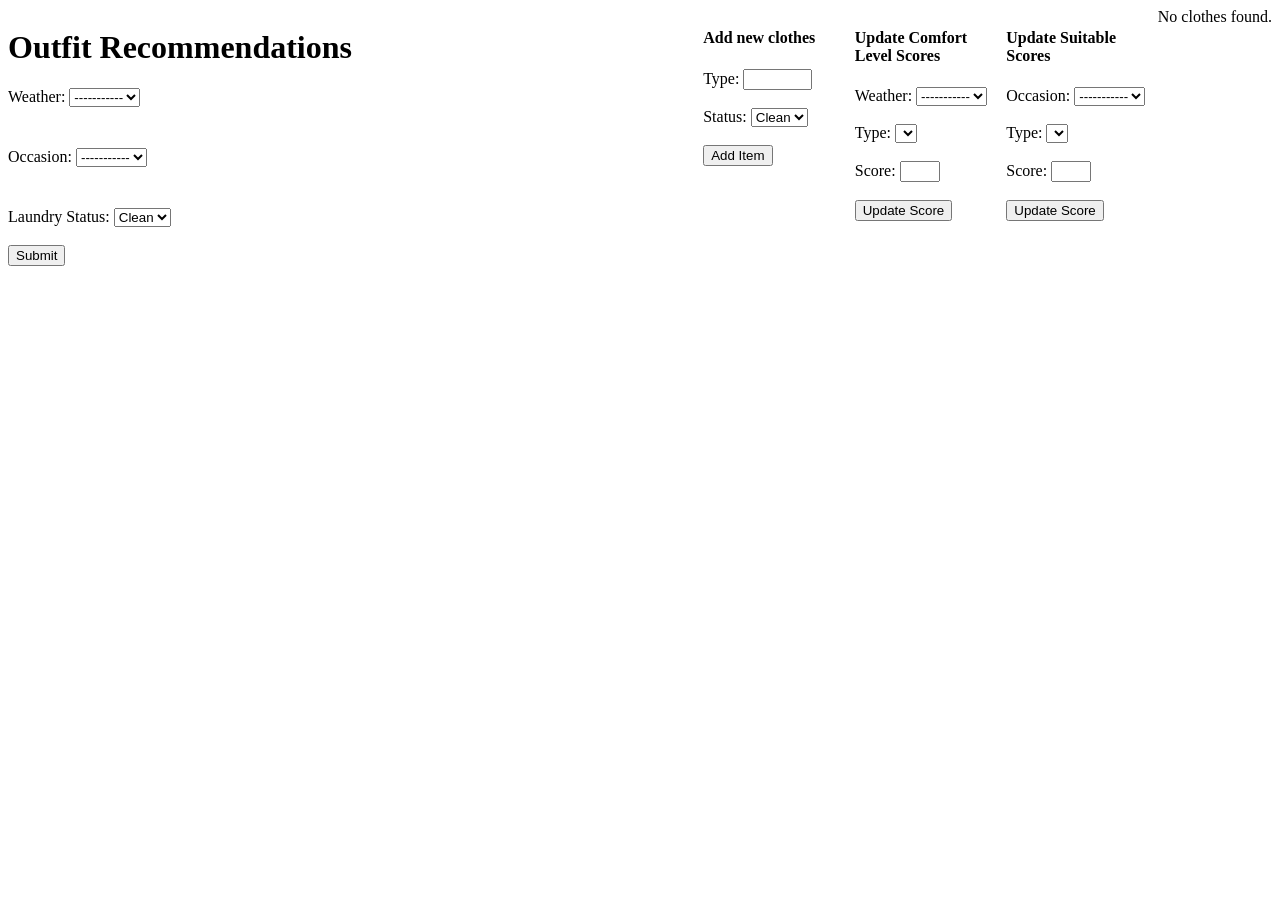
<file: final/index.html>
<!DOCTYPE html>
<html lang="en">

<head>
    <meta charset="UTF-8">
    <meta name="viewport" content="width=device-width, initial-scale=1.0">
    <title>Outfit Recommendations</title>
    <link rel="stylesheet" href="style.css">
</head>

<body>
    <div class="container">
        <div class="left-container">
            <h1>Outfit Recommendations</h1>
            <form id="outfitForm">
                <label for="weather">Weather:</label>
                <select id="weather" name="weather">
                    <option value="">-----------</option>
                    <option value="sunny">Sunny</option>
                    <option value="rainy">Rainy</option>
                    <option value="cloudy">Cloudy</option>
                </select>
                <div id="weatherError" class="error-message"></div>
                <br><br>

                <label for="occasion">Occasion:</label>
                <select id="occasion" name="occasion">
                    <option value="">-----------</option>
                    <option value="casual">Casual</option>
                    <option value="work">Working</option>
                    <option value="formal">Formal</option>
                </select>
                <div id="occasionError" class="error-message"></div>
                <br><br>

                <label for="laundryStatus">Laundry Status:</label>
                <select id="laundryStatus" name="laundryStatus" required>
                    <option value="true">Clean</option>
                    <option value="false">Dirty</option>
                </select>
                <br><br>
                <button type="submit">Submit</button>
            </form>
            <br><br><br>

            <div id="output"></div>
            <div id="recommendationsTable" class="table-container"></div>
        </div>

        <div class="right-container">
            <div class="column">
                <h4>Add new clothes</h4>
                <div class="form-container">
                    <form id="addClothingForm">
                        <label for="type">Type:</label>
                        <input type="text" id="type" required><br><br>
                        <label for="status">Status:</label>
                        <select id="status">
                            <option value="clean">Clean</option>
                            <option value="dirty">Dirty</option>
                        </select><br><br>
                        <button type="button" id="addClothingButton">Add Item</button>
                    </form>
                </div>
            </div>
        
            <div class="column">
                <h4>Update Comfort Level Scores</h4>
                <div class="form-container">
                    <form id="updateComfortScoresForm">
                        <label for="weatherComfortScore">Weather:</label>
                        <select id="weatherComfortScore" required>
                            <option value="">-----------</option>
                            <option value="sunny">Sunny</option>
                            <option value="rainy">Rainy</option>
                            <option value="cloudy">Cloudy</option>
                        </select><br><br>
                        <label for="typeComfort">Type:</label>
                        <select id="typeComfort">
                            <option value="">-----------</option>
                            <!-- Options will be populated dynamically -->
                        </select><br><br>
                        <label for="scoreComfort">Score:</label>
                        <input type="number" id="scoreComfort" min="1" max="3" required><br><br>
                        <button type="button" id="updateComfortScoresButton">Update Score</button>
                    </form>
                </div>
            </div>
        
            <div class="column">
                <h4>Update Suitable Scores</h4>
                <div class="form-container">
                    <form id="updateSuitableScoresForm">
                        <label for="occasionSuitableScore">Occasion:</label>
                        <select id="occasionSuitableScore">
                            <option value="">-----------</option>
                            <option value="casual">Casual</option>
                            <option value="formal">Formal</option>
                            <option value="work">Work</option>
                        </select><br><br>
                        <label for="typeSuitable">Type:</label>
                        <select id="typeSuitable">
                            <option value="">-----------</option>
                            <!-- Options will be populated dynamically -->
                        </select><br><br>
                        <label for="scoreSuitable">Score:</label>
                        <input type="number" id="scoreSuitable" required min="1" max="3"><br><br>
                        <button type="button" id="updateSuitableScoresButton">Update Score</button>
                    </form>
                </div>
                
            </div>
            
            <div id="clothesList" class="clothes-list"></div>
        </div>
    </div>

    <script type="module" src="main.js"></script>
</body>

</html>
</file>
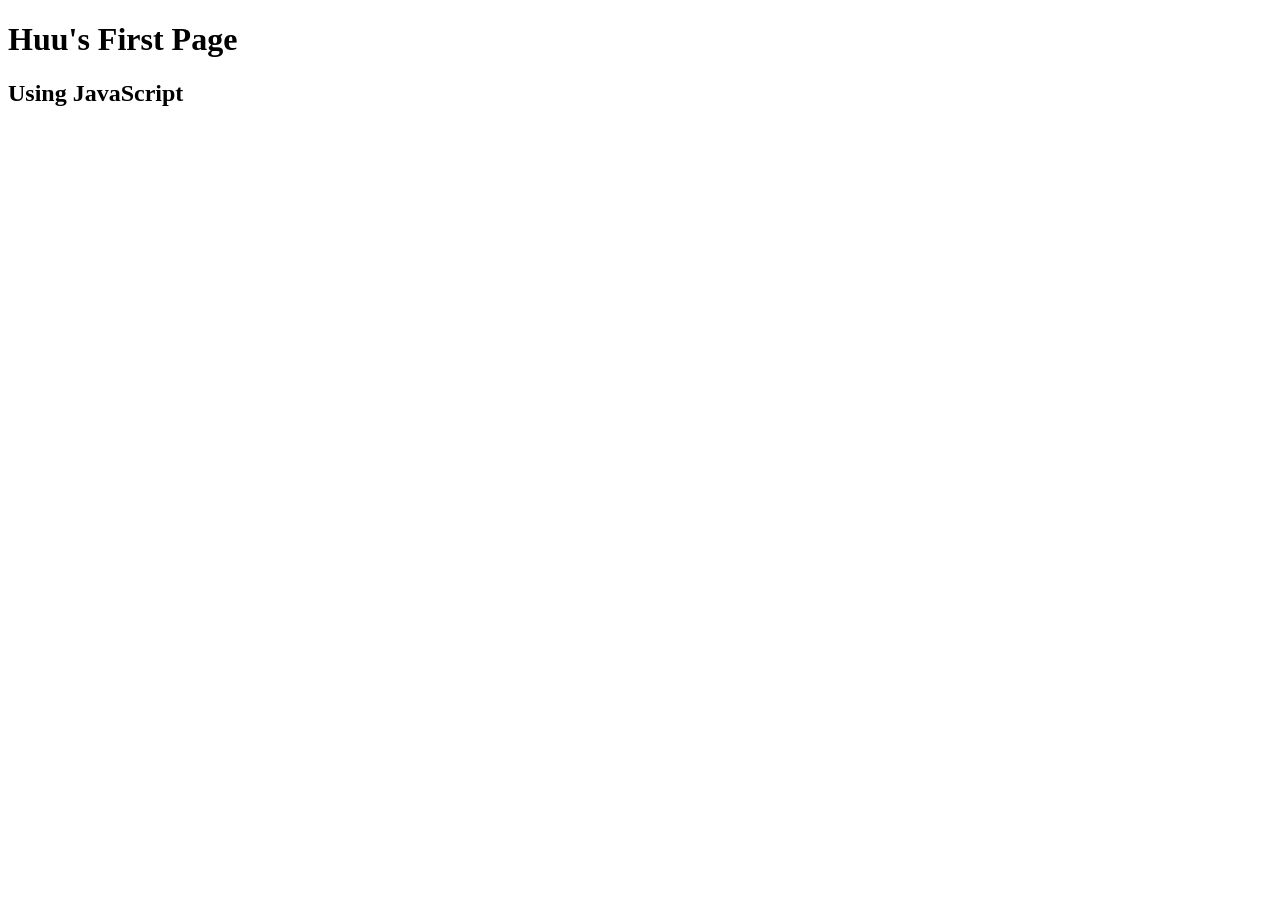
<file: w1/index.html>
<!DOCTYPE html>
<html lang="en">
<head>
    <meta charset="UTF-8">
    <meta name="viewport" content="width=device-width, initial-scale=1.0">
    <title>Document</title>
    <script src="main.js"></script>
</head>
<body>
    <h1>Huu's First Page</h1>
    <h2>Using JavaScript</h2>
</body>
</html>
</file>
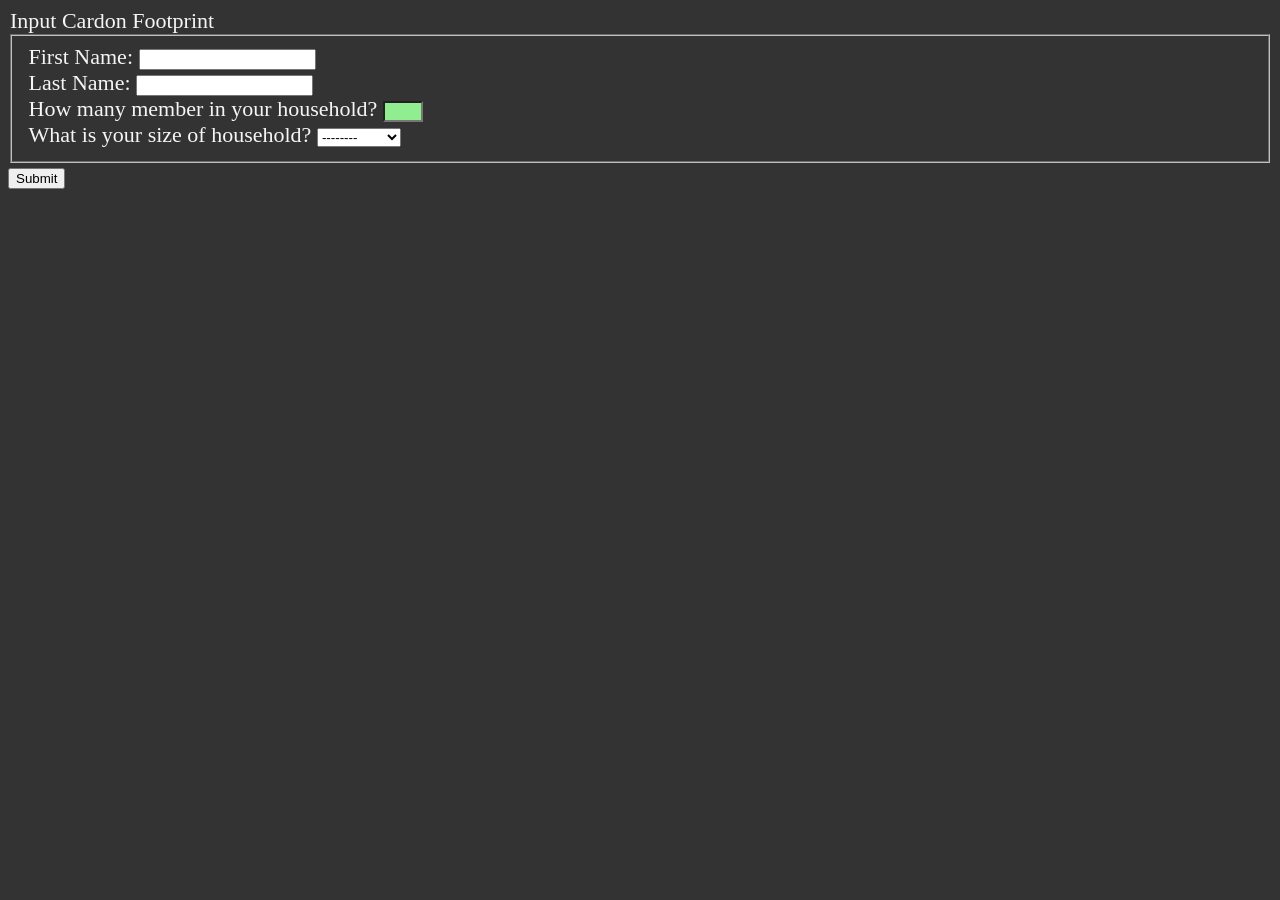
<file: w10/index.html>
<!DOCTYPE html>
<html lang="en">
<head>
    <meta charset="UTF-8">
    <meta name="viewport" content="width=device-width, initial-scale=1.0">
    <title>Week 7 Carbon Footprint</title>
    <script type="module" src="main.js"></script>
    <link rel="stylesheet" href="style.css">
</head>
<body>
    <form id="form">
        <legend>Input Cardon Footprint</legend>
        <fieldset>
            <div>
                <label for="">First Name:</label>
                <input type="text" name="firstname" id="firstname" maxlength="20">
                <span id="firstnameError" class="error" role="alert"></span>
            </div>
            <div>
                <label for="">Last Name:</label>
                <input type="text" name="lastname" id="lastname" maxlength="20">
                <span id="lastnameError" class="error" role="alert"></span>
            </div>
            <div>
                <label for="">How many member in your household?</label>
                <input type="number" name="householdMember" id="householdMember" min="1" max="6" required>
            </div>
            <div>
                <label for="">What is your size of household?</label>
                <select name="householdSize" id="householdSize" required>
                    <option value="">--------</option>
                    <option value="apartment">Apartment</option>
                    <option value="small">Small</option>
                    <option value="medium">Medium</option>
                    <option value="large">Large</option>
                </select>
            </div>
        </fieldset>

        <button type="submit">Submit</button>
    </form>
    <div id="output"></div>
    <div id="tab-data"></div>
</body>
</html>
</file>
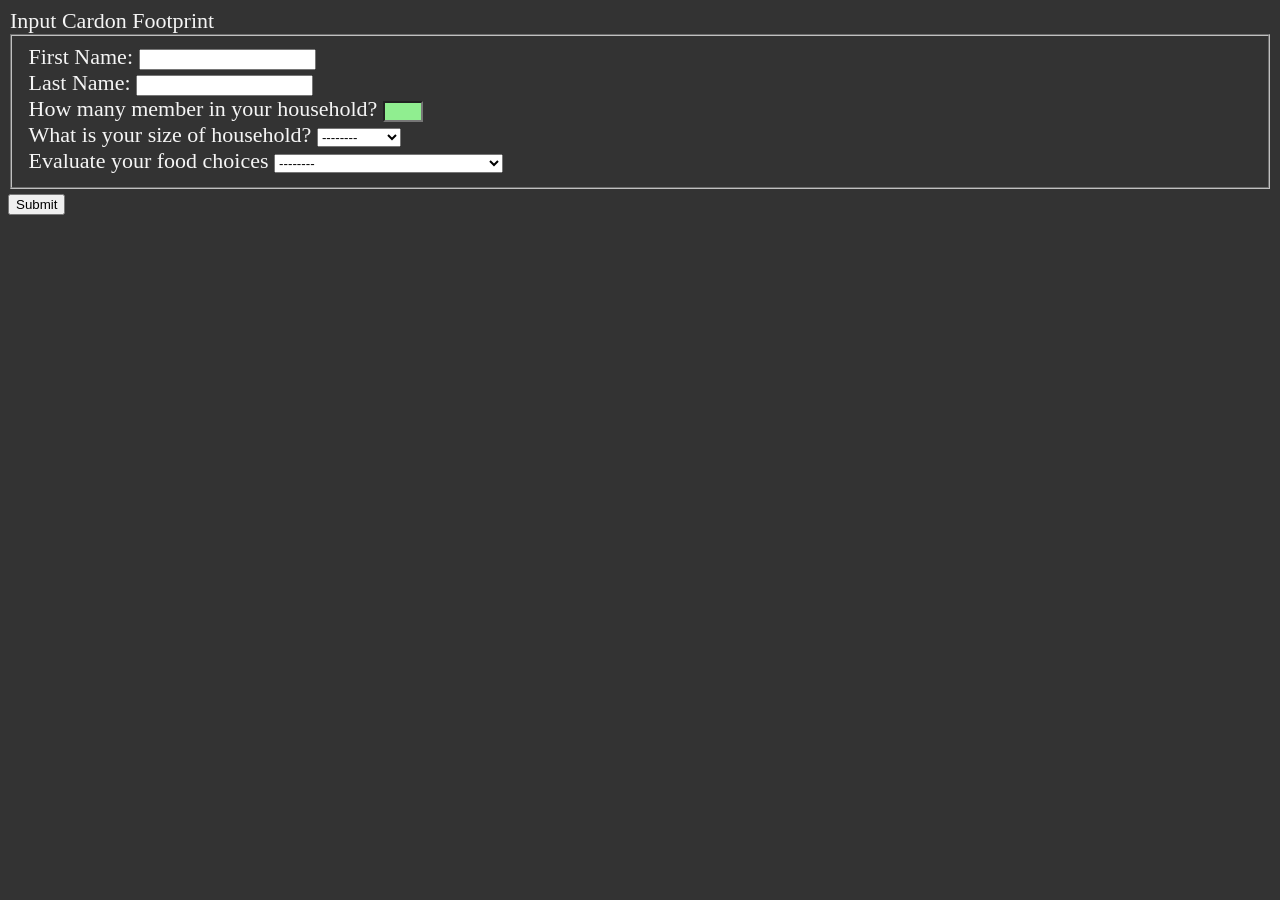
<file: w11/index.html>
<!DOCTYPE html>
<html lang="en">
<head>
    <meta charset="UTF-8">
    <meta name="viewport" content="width=device-width, initial-scale=1.0">
    <title>Week 11 Carbon Footprint</title>
    <script type="module" src="main.js"></script>
    <link rel="stylesheet" href="style.css">
</head>
<body>
    <form id="form">
        <legend>Input Cardon Footprint</legend>
        <fieldset>
            <div>
                <label for="">First Name:</label>
                <input type="text" name="firstname" id="firstname" maxlength="20">
                <span id="firstnameError" class="error" role="alert"></span>
            </div>
            <div>
                <label for="">Last Name:</label>
                <input type="text" name="lastname" id="lastname" maxlength="20">
                <span id="lastnameError" class="error" role="alert"></span>
            </div>
            <div>
                <label for="">How many member in your household?</label>
                <input type="number" name="householdMember" id="householdMember" min="1" max="6" required>
            </div>
            <div>
                <label for="">What is your size of household?</label>
                <select name="householdSize" id="householdSize" required>
                    <option value="">--------</option>
                    <option value="apartment">Apartment</option>
                    <option value="small">Small</option>
                    <option value="medium">Medium</option>
                    <option value="large">Large</option>
                </select>
            </div>
            <div>
                <label for="">Evaluate your food choices</label>
                <select name="foodChoice" id="foodChoice" required>
                    <option value="">--------</option>
                    <option value="meatDaily">Domestic meat daily basic</option>
                    <option value="meatFewTimes">Domestic meat few times per week</option>
                    <option value="vegetarian">Vegetarian</option>
                    <option value="vegetarianOrWild">Vegan or only eat wild meat</option>
                    <option value="prepackageFood">Prepackaged convenience food</option>
                </select>
            </div>
        </fieldset>

        <button type="submit">Submit</button>
    </form>
    <div id="output"></div>
    <div id="tab-data"></div>
</body>
</html>
</file>
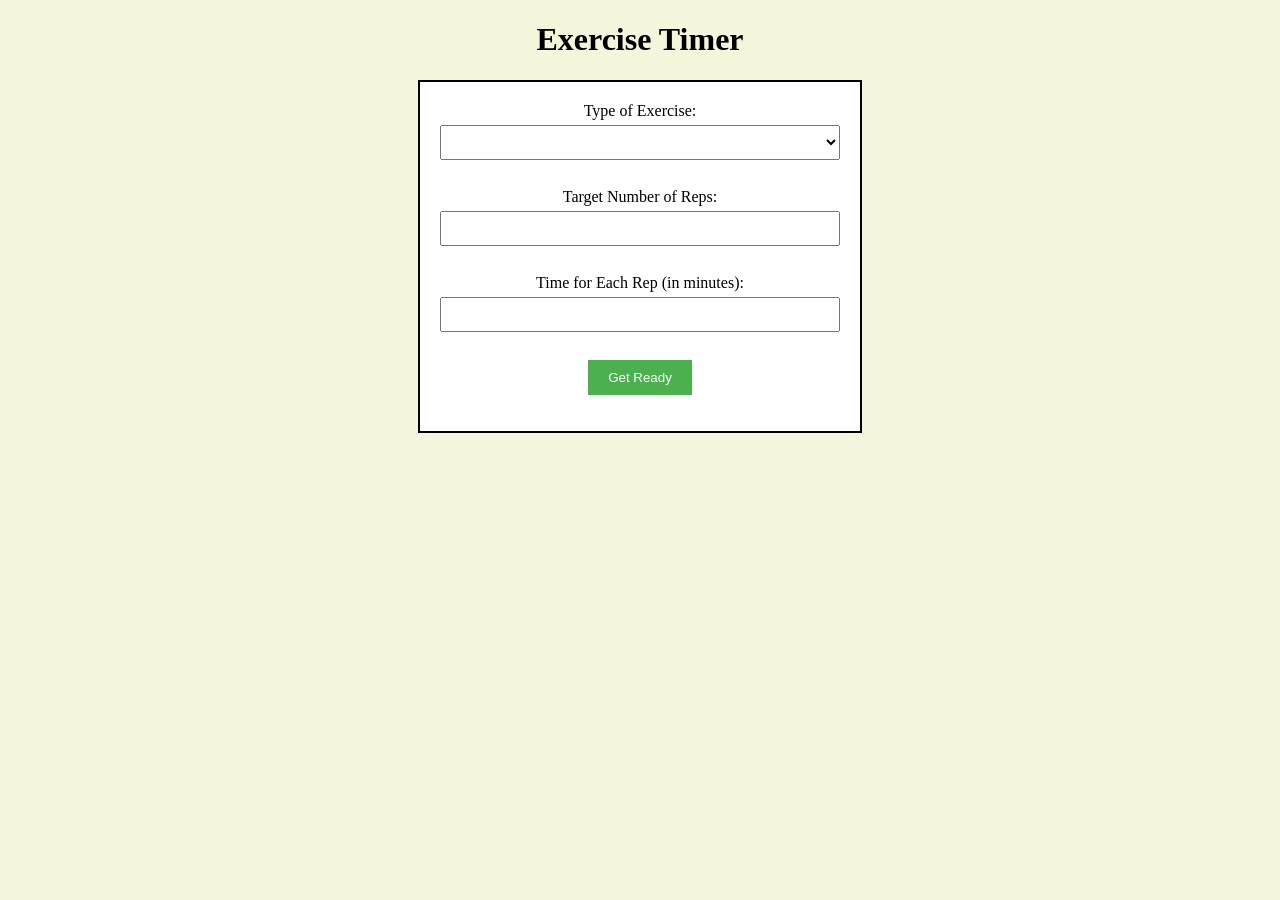
<file: w12/index.html>
<!DOCTYPE html>
<html lang="en">

<head>
    <meta charset="UTF-8">
    <meta name="viewport" content="width=device-width, initial-scale=1.0">
    <title>Exercise Timer</title>
    <link rel="stylesheet" href="style.css">
    <script defer src="main.js"></script>
</head>

<body>

    <h1>Exercise Timer</h1>
    <form id="exerciseForm">

        <label for="exerciseType">Type of Exercise:</label>
        <select name="exerciseType" id="exerciseType" required>
            <option value=""></option>
            <option value="plank">Plank</option>
            <option value="pushup">Push Up</option>
            <option value="squats">Squats</option>
            <option value="deadlift">Deadlift</option>
            <option value="crunches">Crunches</option>
        </select><br><br>

        <label for="targetReps">Target Number of Reps:</label>
        <input type="number" id="targetReps" min="1" required><br><br>

        <label for="repTime">Time for Each Rep (in minutes):</label>
        <input type="number" id="repTime" min="0.1" step="any" required><br><br>

        <button type="submit" id="readyButton">Get Ready</button>
        <p id="buttonStatus"></p>
    </form>

    <div id="exercise"></div>
    <div id="timer"></div>
    <div id="successMessage">Form has been reset. You can start a new exercise.</div>
</body>

</html>
</file>
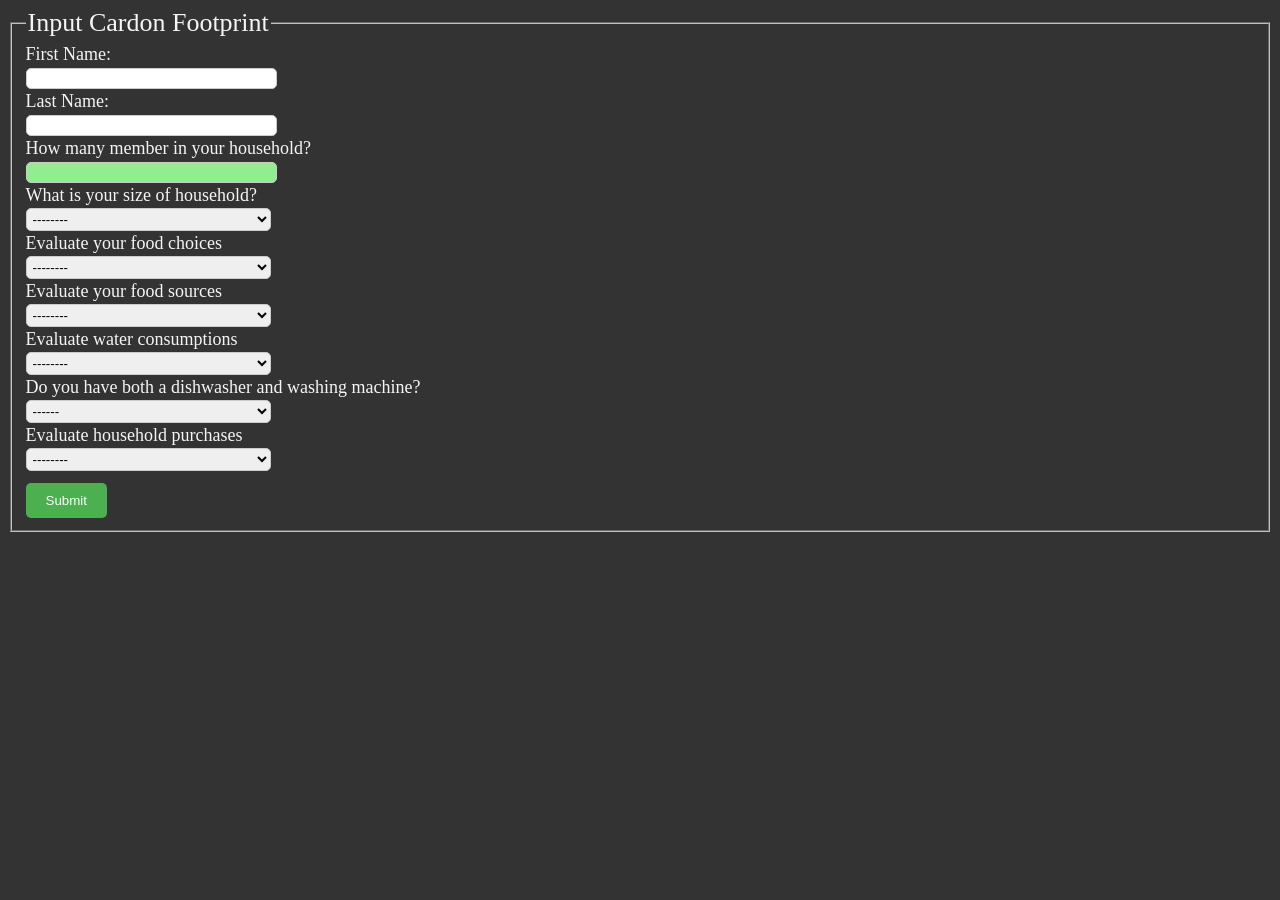
<file: w16/index.html>
<!DOCTYPE html>
<html lang="en">
<head>
    <meta charset="UTF-8">
    <meta name="viewport" content="width=device-width, initial-scale=1.0">
    <title>Week 16 Carbon Footprint</title>
    <script type="module" src="main.js"></script>
    <link rel="stylesheet" href="style.css">
</head>
<body>
    <form id="form">
        <fieldset>
            <legend>Input Cardon Footprint</legend>

            <div>
                <label for="firstname">First Name:</label>
                <input type="text" name="firstname" id="firstname" maxlength="20">
                <span id="firstnameError" class="error" role="alert"></span>
            </div>
            <div>
                <label for="lastname">Last Name:</label>
                <input type="text" name="lastname" id="lastname" maxlength="20">
                <span id="lastnameError" class="error" role="alert"></span>
            </div>
            <div>
                <label for="householdMember">How many member in your household?</label>
                <input type="number" name="householdMember" id="householdMember" min="1" max="6" required>
            </div>
            <div>
                <label for="householdSize">What is your size of household?</label>
                <select name="householdSize" id="householdSize" required>
                    <option value="">--------</option>
                    <option value="apartment">Apartment</option>
                    <option value="small">Small</option>
                    <option value="medium">Medium</option>
                    <option value="large">Large</option>
                </select>
            </div>
            <div>
                <label for="foodChoice">Evaluate your food choices</label>
                <select name="foodChoice" id="foodChoice" required>
                    <option value="">--------</option>
                    <option value="meatDaily">Domestic meat daily basic</option>
                    <option value="meatFewTimes">Domestic meat few times per week</option>
                    <option value="vegetarian">Vegetarian</option>
                    <option value="vegetarianOrWild">Vegan or only eat wild meat</option>
                </select>
            </div>
            <div>
                <label for="foodSource">Evaluate your food sources</label>
                <select name="foodSource" id="foodSource" required>
                    <option value="">--------</option>
                    <option value="packed">Prepacked convenience food</option>
                    <option value="balance">Good balance of fresh and convenience food</option>
                    <option value="local">Only eat fresh, locally grown, or hunted food</option>
                </select>
            </div>
            <div>
                <label for="water">Evaluate water consumptions</label>
                <select name="water" id="water" required>
                    <option value="">--------</option>
                    <option value="3">More than 9 times per week</option>
                    <option value="2">Between 4 to 9 times per week</option>
                    <option value="1">Between 1 to 3 times per week</option>
                    <option value="0">Don't have a dishwasher or washine machine</option>

                </select>
            </div>
            <div>
                <label for="doubleWater">Do you have both a dishwasher and washing machine?</label>
                <select name="doubleWater" id="doubleWater" required>
                  <option value="">------</option>
                  <option value="yes">Yes</option>
                  <option value="no">No</option>
                </select>
            </div>

            <div>
                <label for="householdPurchase">Evaluate household purchases</label>
                <select name="householdPurchase" id="householdPurchase" required>
                    <option value="">--------</option>
                    <option value="10">More than 7 new items</option>
                    <option value="8">Between 5 to 7 new items</option>
                    <option value="6">Between 3 to 5 new items</option>
                    <option value="4">Less than 3 times</option>
                    <option value="2">Purchase nothing or only secondhand items</option>

                </select>
            </div>
            
            <button type="submit">Submit</button>

        </fieldset>

    </form>
    <div id="output"></div>
    <div id="tab-data"></div>
</body>
</html>
</file>
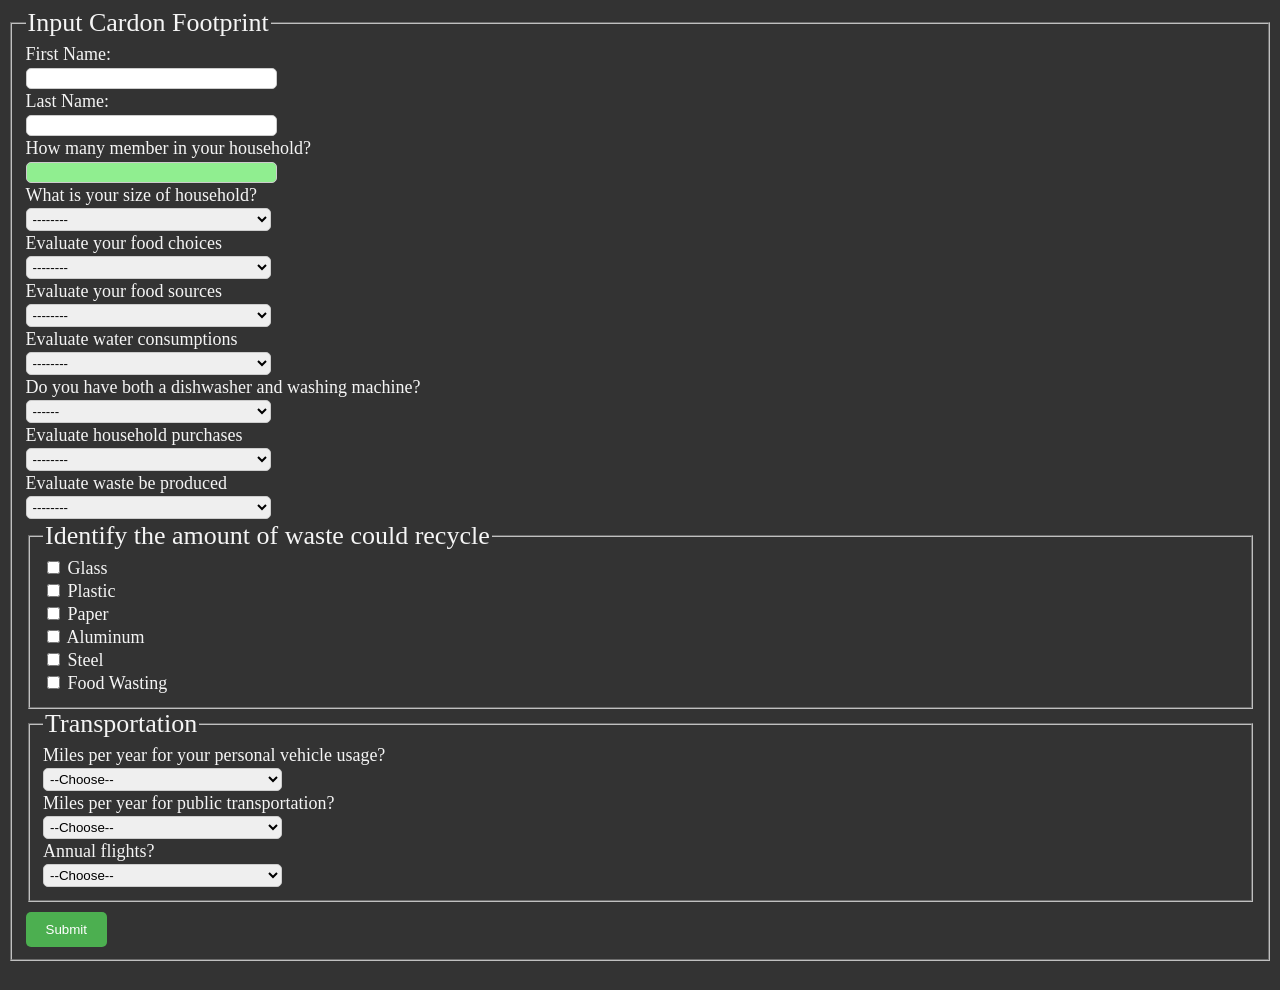
<file: w17/index.html>
<!DOCTYPE html>
<html lang="en">
<head>
    <meta charset="UTF-8">
    <meta name="viewport" content="width=device-width, initial-scale=1.0">
    <title>Week 17 Carbon Footprint</title>
    <script type="module" src="main.js"></script>
    <link rel="stylesheet" href="style.css">
</head>
<body>
    <form id="form">
        <fieldset>
            <legend>Input Cardon Footprint</legend>

            <div>
                <label for="firstname">First Name:</label>
                <input type="text" name="firstname" id="firstname" maxlength="20">
                <span id="firstnameError" class="error" role="alert"></span>
            </div>
            <div>
                <label for="lastname">Last Name:</label>
                <input type="text" name="lastname" id="lastname" maxlength="20">
                <span id="lastnameError" class="error" role="alert"></span>
            </div>
            <div>
                <label for="householdMember">How many member in your household?</label>
                <input type="number" name="householdMember" id="householdMember" min="1" max="6" required>
            </div>
            <div>
                <label for="householdSize">What is your size of household?</label>
                <select name="householdSize" id="householdSize" required>
                    <option value="">--------</option>
                    <option value="apartment">Apartment</option>
                    <option value="small">Small</option>
                    <option value="medium">Medium</option>
                    <option value="large">Large</option>
                </select>
            </div>
            <div>
                <label for="foodChoice">Evaluate your food choices</label>
                <select name="foodChoice" id="foodChoice" required>
                    <option value="">--------</option>
                    <option value="meatDaily">Domestic meat daily basic</option>
                    <option value="meatFewTimes">Domestic meat few times per week</option>
                    <option value="vegetarian">Vegetarian</option>
                    <option value="vegetarianOrWild">Vegan or only eat wild meat</option>
                </select>
            </div>
            <div>
                <label for="foodSource">Evaluate your food sources</label>
                <select name="foodSource" id="foodSource" required>
                    <option value="">--------</option>
                    <option value="packed">Prepacked convenience food</option>
                    <option value="balance">Good balance of fresh and convenience food</option>
                    <option value="local">Only eat fresh, locally grown, or hunted food</option>
                </select>
            </div>
            <div>
                <label for="water">Evaluate water consumptions</label>
                <select name="water" id="water" required>
                    <option value="">--------</option>
                    <option value="3">More than 9 times per week</option>
                    <option value="2">Between 4 to 9 times per week</option>
                    <option value="1">Between 1 to 3 times per week</option>
                    <option value="0">Don't have a dishwasher or washine machine</option>

                </select>
            </div>
            <div>
                <label for="doubleWater">Do you have both a dishwasher and washing machine?</label>
                <select name="doubleWater" id="doubleWater" required>
                  <option value="">------</option>
                  <option value="yes">Yes</option>
                  <option value="no">No</option>
                </select>
            </div>

            <div>
                <label for="householdPurchase">Evaluate household purchases</label>
                <select name="householdPurchase" id="householdPurchase" required>
                    <option value="">--------</option>
                    <option value="10">More than 7 new items</option>
                    <option value="8">Between 5 to 7 new items</option>
                    <option value="6">Between 3 to 5 new items</option>
                    <option value="4">Less than 3 times</option>
                    <option value="2">Purchase nothing or only secondhand items</option>

                </select>
            </div>

            <div>
                <label for="wasteProduce">Evaluate waste be produced</label>
                <select name="wasteProduce" id="wasteProduce" required>
                    <option value="">--------</option>
                    <option value="50">4 garbage cans each week</option>
                    <option value="40">3 garbage cans each week</option>
                    <option value="30">2 garbage cans each week</option>
                    <option value="20">1 garbage cans each week</option>
                    <option value="5">half garbage can or less per week</option>

                </select>
            </div>
            
            <fieldset>
                <legend>Identify the amount of waste could recycle</legend>
                <label for="glass">
                    <input class="recycle" type="checkbox" name="glass" id="glass" value="glass" />
                    Glass
                </label>
                <label for="plastic">
                    <input class="recycle" type="checkbox" name="plastic" id="plastic" value="plastic" />
                    Plastic
                </label>
                <label for="paper">
                    <input class="recycle" type="checkbox" name="paper" id="paper" value="paper" />
                    Paper
                </label>
                <label for="aluminum">
                    <input class="recycle" type="checkbox" name="aluminum" id="aluminum" value="aluminum" />
                    Aluminum
                </label>
                <label for="steel">
                    <input class="recycle" type="checkbox" name="steel" id="steel" value="steel" />
                    Steel
                </label>
                <label for="food">
                    <input class="recycle" type="checkbox" name="food" id="food" value="food" />
                    Food Wasting
                </label>
            </fieldset>

            <fieldset>
                <legend>Transportation</legend>
                <div>
                    <label>Miles per year for your personal vehicle usage?</label>
                    <select name="personalVehicle" id="personalVehicle" required>
                        <option value="">--Choose--</option>
                        <option value="12">more than 15,000 miles per year</option>
                        <option value="10">10,000 - 15,000 miles per year</option>
                        <option value="6">1,000 to 10,000 miles per year</option>
                        <option value="4">less than 1,000 miles per year</option>
                        <option value="0">I don't have a car</option>
                    </select>
                </div>
    
                <div>
                    <label>Miles per year for public transportation?</label>
                    <select name="publicTransportation" id="publicTransportation" required>
                        <option value="">--Choose--</option>
                        <option value="12">more than 20,000 miles per year</option>
                        <option value="10">15,000 to 20,000 miles per year</option>
                        <option value="6">10,000 to 15,000 miles per year</option>
                        <option value="4">1,000 to 10,000 miles per year</option>
                        <option value="2">less than 1,000 miles per year</option>
                        <option value="0">I don't use public transportation</option>
                    </select>
                </div>
                <div>
                    <label>Annual flights?</label>
                    <select name="flights" id="flights" required>
                        <option value="">--Choose--</option>
                        <option value="2">short distances, within state</option>
                        <option value="6">nearby state or country</option>
                        <option value="20">transcontinental</option>
                        <option value="0">no flights</option>
                    </select>
                </div>
            </fieldset>
            <button type="submit">Submit</button>

        </fieldset> <br>



    </form>
    <div id="output"></div>
    <div id="tab-data"></div>
</body>
</html>
</file>
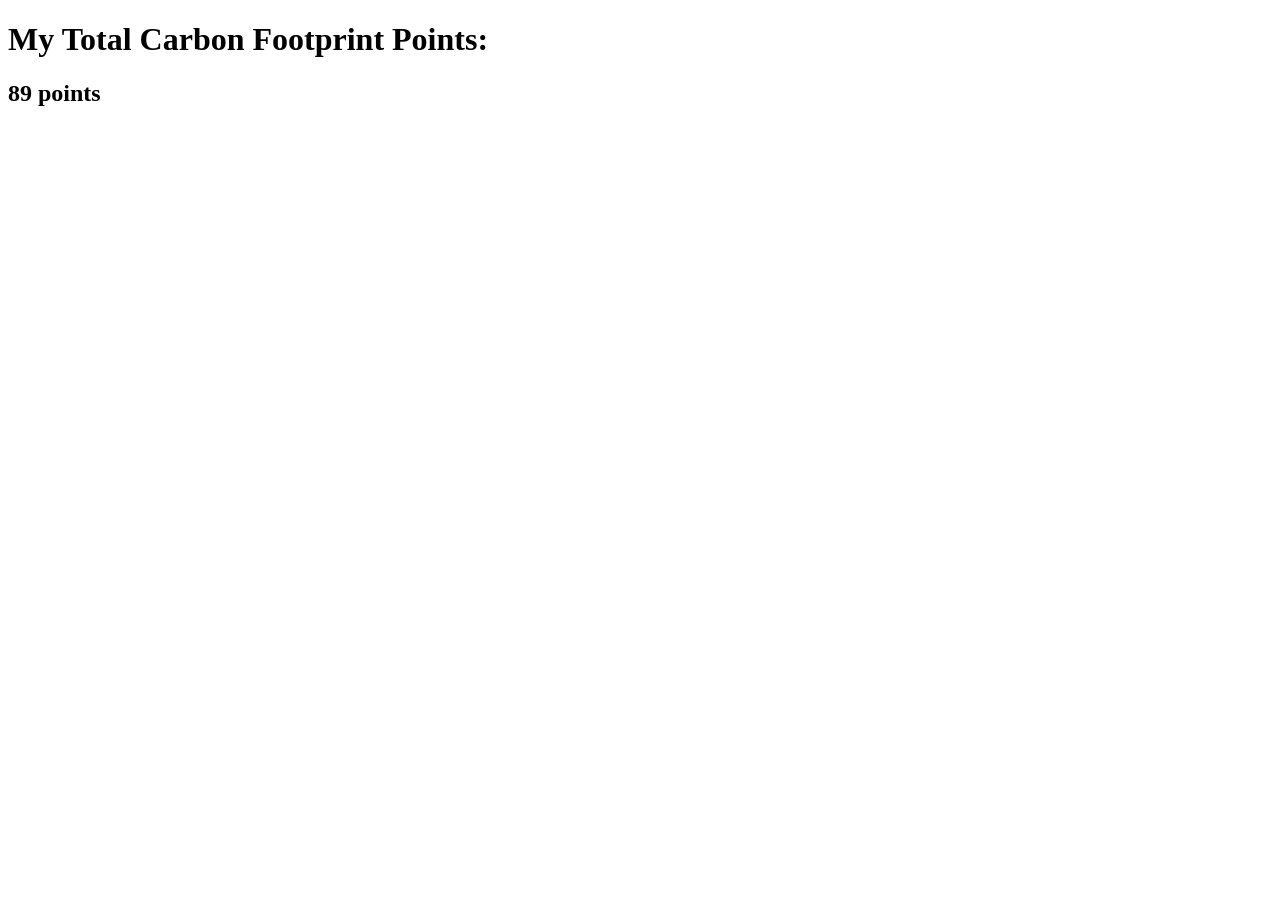
<file: w2/index.html>
<!DOCTYPE html>
<html lang="en">
<head>
    <meta charset="UTF-8">
    <meta name="viewport" content="width=device-width, initial-scale=1.0">
    <title>Week 2 - Cardon Footprint</title>
    <script defer src="main.js"></script>
</head>
<body>
    <h1>My Total Carbon Footprint Points:</h1>
    <h2></h2>
</body>
</html>
</file>
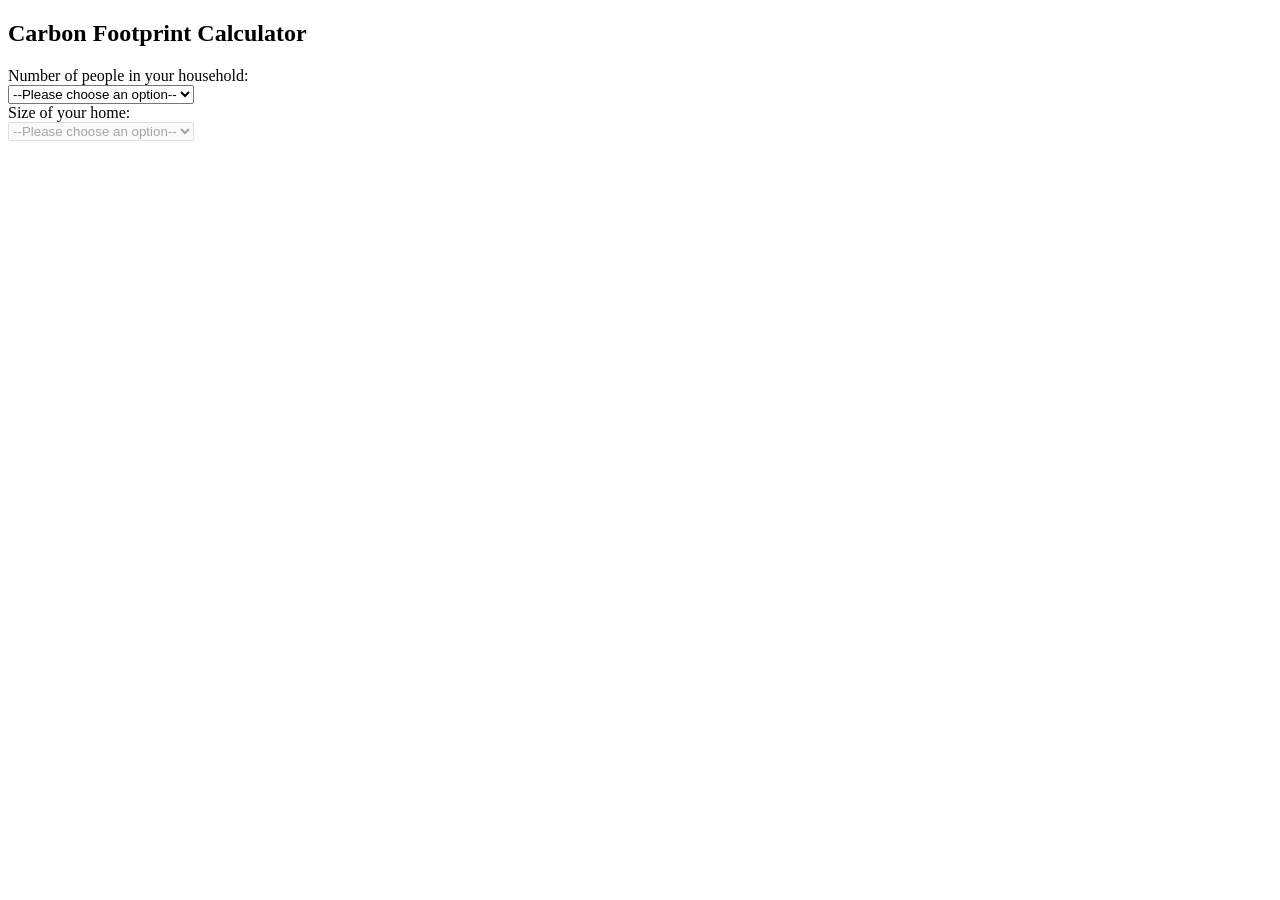
<file: w3/index.html>
<!DOCTYPE html>
<html lang="en">
<head>
    <meta charset="UTF-8">
    <meta name="viewport" content="width=device-width, initial-scale=1.0">
    <title>Week 3 Code Along</title>
    <script defer src="main.js"></script>
</head>
<body>
    <h2>Carbon Footprint Calculator</h2>

    <label for="people">Number of people in your household:</label><br>
    <select id="people" name="people" required>
     <!-- Options will be generated dynamically -->
    </select><br>
    
    <label for="homeSize">Size of your home:</label><br>
    <select id="homeSize" name="homeSize" disabled required>
     <!-- Options will be generated dynamically -->
    </select><br>
    
    <p id="totalPoints"></p>
    
</body>
</html>
</file>
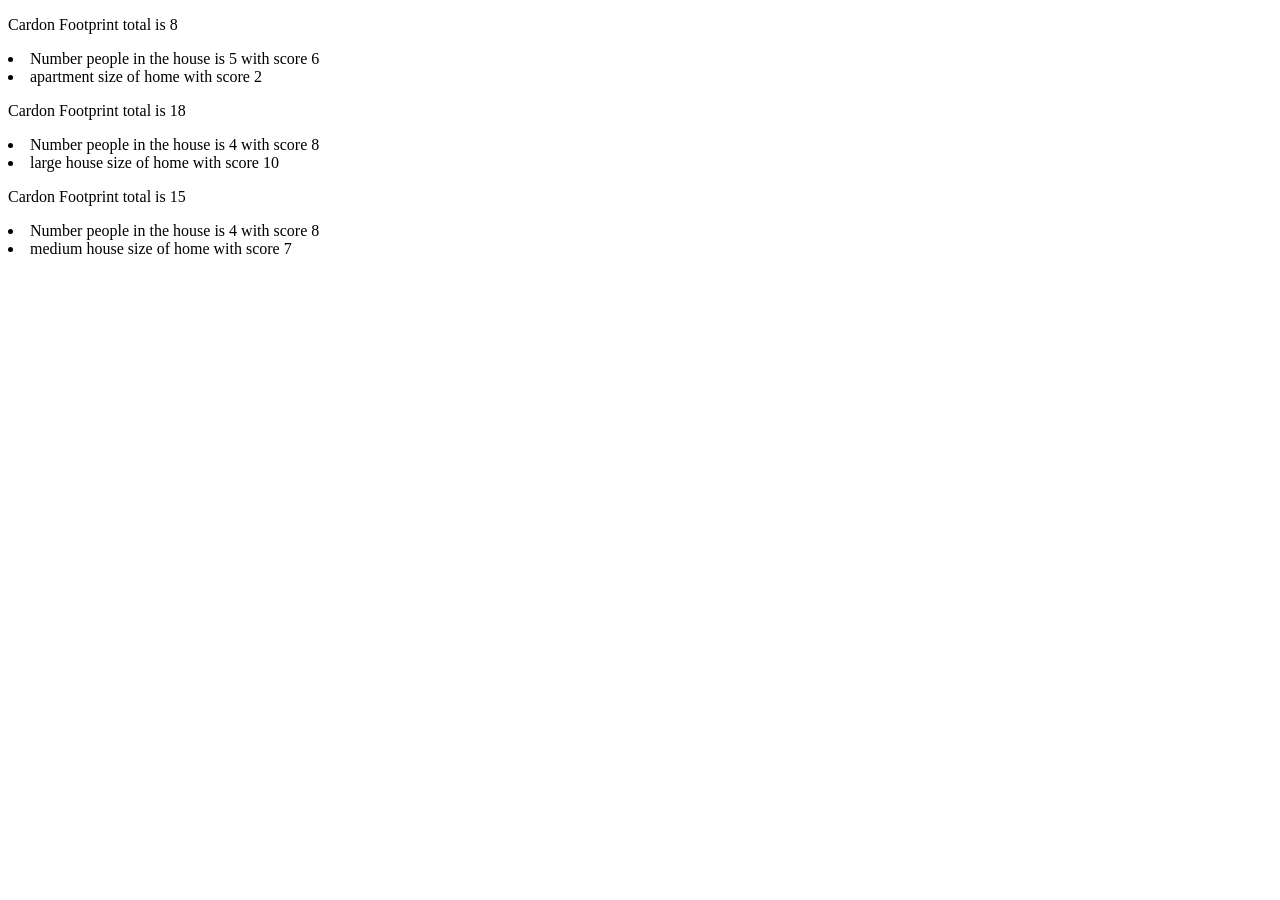
<file: w4/index.html>
<!DOCTYPE html>
<html lang="en">
<head>
    <meta charset="UTF-8">
    <meta name="viewport" content="width=device-width, initial-scale=1.0">
    <title>Week 4 Code Along</title>
    <script defer src="main.js"></script>
</head>
<body>
    <div id="output"></div>
</body>
</html>
</file>
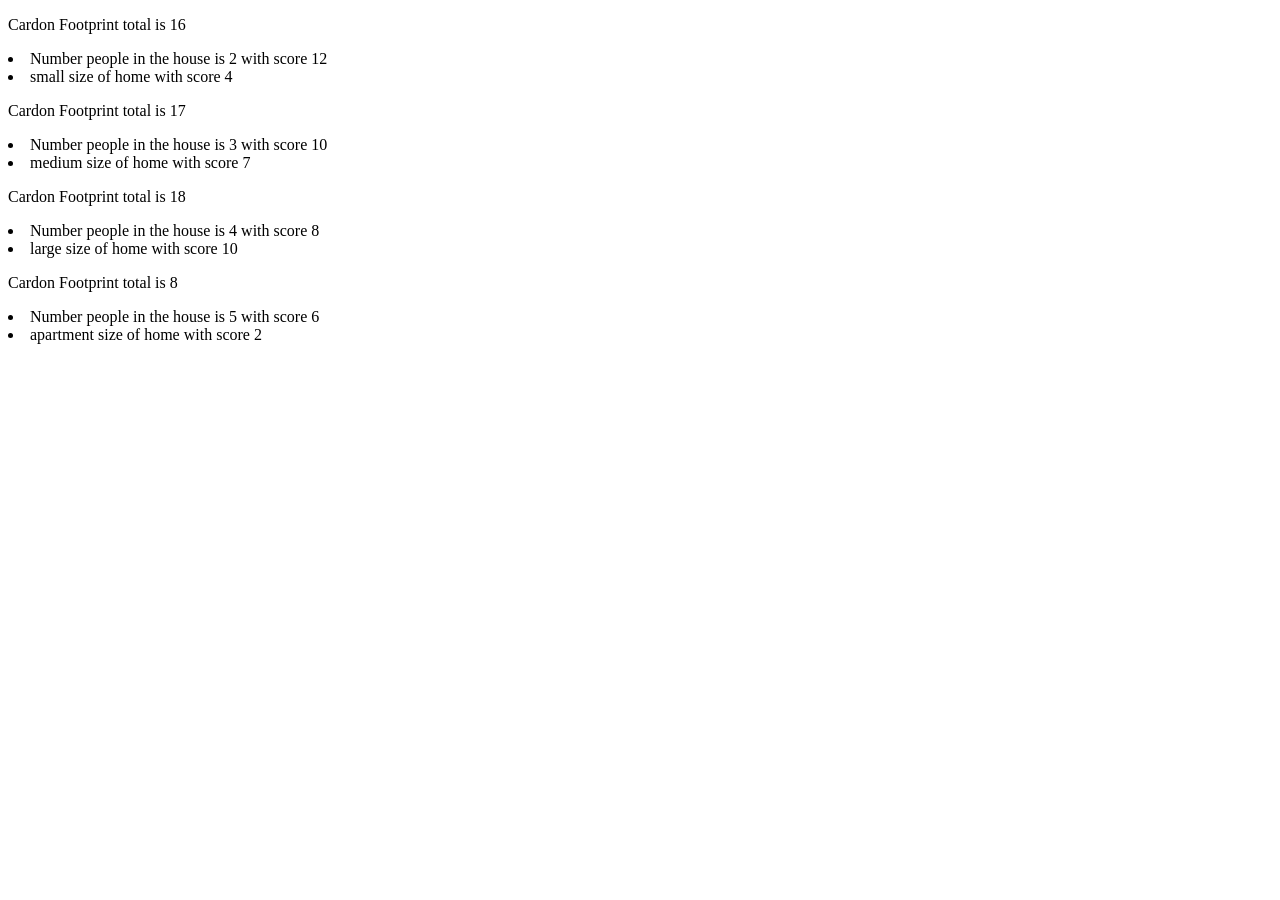
<file: w5/index.html>
<!DOCTYPE html>
<html lang="en">
<head>
    <meta charset="UTF-8">
    <meta name="viewport" content="width=device-width, initial-scale=1.0">
    <title>Week 5 Code Along</title>
    <script defer src="main.js"></script>
</head>
<body>
    <div id="output"></div>
</body>
</html>
</file>
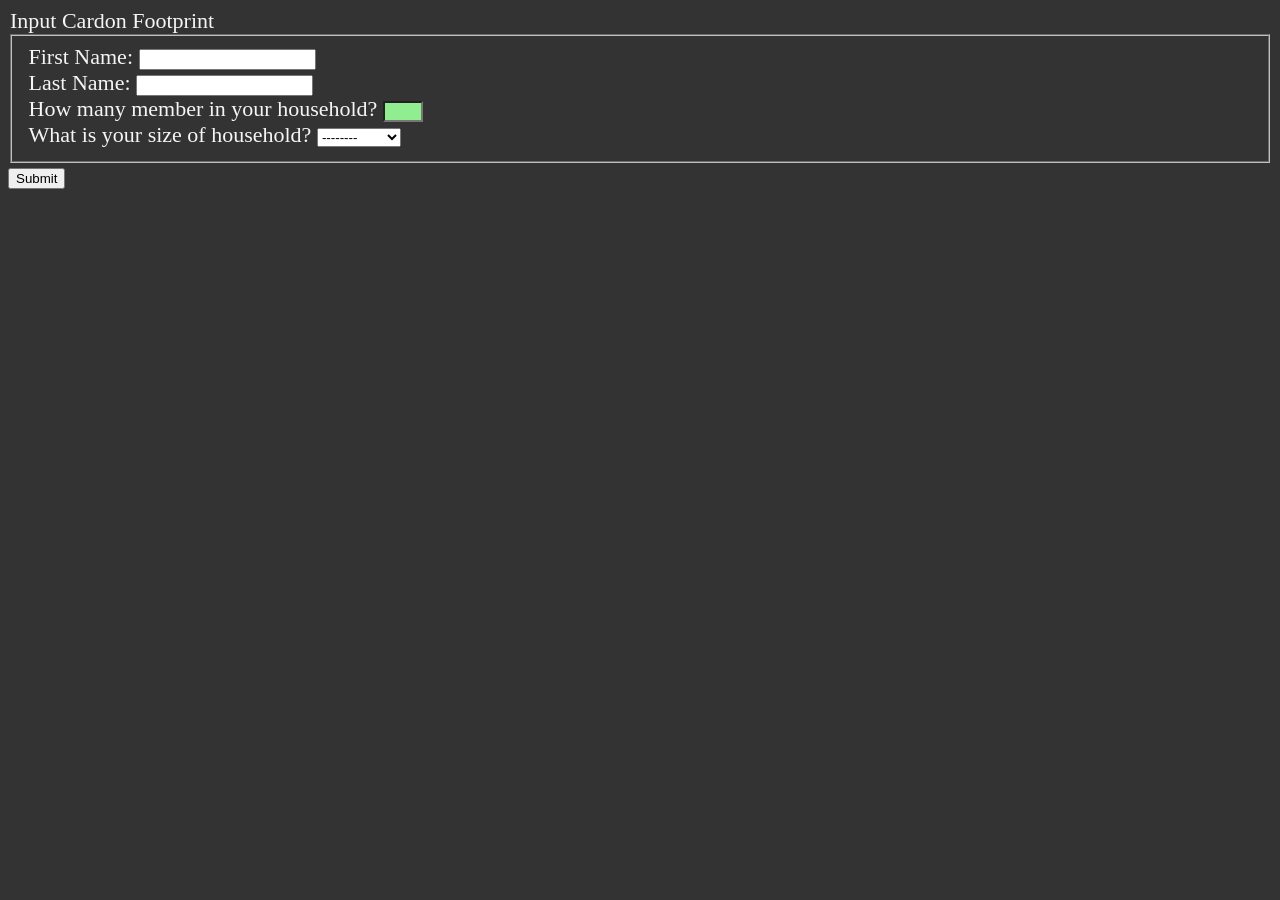
<file: w6/index.html>
<!DOCTYPE html>
<html lang="en">
<head>
    <meta charset="UTF-8">
    <meta name="viewport" content="width=device-width, initial-scale=1.0">
    <title>Week 6 Carbon Footprint</title>
    <script defer src="main.js"></script>
    <style>
        html {
            font-size: 22px;
        }

        body {
            background-color: #333;
            color: whitesmoke;
        }
        input:in-range{
            background-color: lightgreen;
        }
        input:out-of-range{
            background-color: lightcoral;
        }
    </style>
</head>
<body>
    <form id="form">
        <legend>Input Cardon Footprint</legend>
        <fieldset>
            <div>
                <label for="">First Name:</label>
                <input type="text" name="firstname" maxlength="20" required>
            </div>
            <div>
                <label for="">Last Name:</label>
                <input type="text" name="lastname" maxlength="20" required>
            </div>
            <div>
                <label for="">How many member in your household?</label>
                <input type="number" name="householdMember" min="1" max="6" required>
            </div>
            <div>
                <label for="">What is your size of household?</label>
                <select name="householdSize" required>
                    <option value="">--------</option>
                    <option value="apartment">Apartment</option>
                    <option value="small">Small</option>
                    <option value="medium">Medium</option>
                    <option value="large">Large</option>
                </select>
            </div>
        </fieldset>

        <button type="submit">Submit</button>
    </form>
    <div id="output"></div>
</body>
</html>
</file>
<file: final/style.css>
.error-message {
    color: red;
    font-size: 14px;
    margin-top: 5px;
}

.container {
    display: flex;
    justify-content: space-between;
}

.left-container {
    width: 50%; /* Adjust width as needed */
}

.right-container {
    width: 45%; /* Adjust width as needed */
    display: flex;
    flex-wrap: wrap;
}

.column {
    flex: 1; /* Each column occupies equal space */
}

.form-container {
    width: 100%;
    margin-bottom: 20px;
}

.table-container {
    width: 100%;
}

table, th, td {
    border: 1px solid;
    padding: 5px;
}

tbody tr:nth-child(odd) {
    background-color: rgb(129, 157, 118);
}

#type {
    width: 40%; /* Adjust the width as needed */
}

.clothes-list {
    display: flex !important;
    flex-wrap: wrap;
}

.clothing-item {
    border: 1px solid #ccc;
    border-radius: 8px;
    padding: 10px;
    margin-right: 10px; /* Adjust margin as needed */
    margin-bottom: 10px; /* Adjust margin as needed */
    box-shadow: 0 0 5px rgba(0, 0, 0, 0.1);
}
</file>
<file: w10/style.css>
html {
    font-size: 22px;
}

body {
    background-color: #333;
    color: whitesmoke;
}
input:in-range{
    background-color: lightgreen;
}
input:out-of-range{
    background-color: lightcoral;
}
table, th, td {
    border: 1px solid;
    padding: 5px;
}
tbody tr:nth-child(odd) {
    background-color: rgb(129, 157, 118);
}

.error {
    color: red;
}
</file>
<file: w11/style.css>
html {
    font-size: 22px;
}

body {
    background-color: #333;
    color: whitesmoke;
}
input:in-range{
    background-color: lightgreen;
}
input:out-of-range{
    background-color: lightcoral;
}
table, th, td {
    border: 1px solid;
    padding: 5px;
}
tbody tr:nth-child(odd) {
    background-color: rgb(129, 157, 118);
}

.error {
    color: red;
}
</file>
<file: w12/style.css>
body {
    text-align: center;
    background-color: beige;
}

form {
    border: 2px solid black;
    padding: 20px;
    margin: 20px auto;
    max-width: 400px;
    background-color: white;
}

label {
    display: block;
    margin-bottom: 5px;
}

select,
input[type="number"] {
    width: 100%;
    padding: 8px;
    margin-bottom: 10px;
    box-sizing: border-box;
}

button[type="submit"] {
    padding: 10px 20px;
    background-color: #4CAF50;
    color: white;
    border: none;
    cursor: pointer;
}

button[type="submit"]:hover {
    background-color: #45a049;
}

#timer {
    font-size: 24px;
    margin-top: 20px;
}

#exercise {
    font-size: 24px;
    margin-top: 20px;
}

#successMessage {
    font-size: 24px;
    display: none;
    color: green;
    font-weight: bold;
    margin-top: 10px;
}

#readyButton:disabled {
    background-color: #333;
    color: #fff;
    border: none;
}
</file>
<file: w16/style.css>
html {
    font-size: 18px;
}

body {
    background-color: #333;
    color: whitesmoke;
}

legend {
    font-size: 26px;
}

form div {
    margin-bottom: 2px;
}

form label {
    display: block;
    margin-bottom: 2px;
}

form select,
form input[type="text"],
form input[type="number"] {
    width: 20%;
    padding: 2px;
    border-radius: 5px;
    border: 1px solid #ccc;
}

input:in-range {
    background-color: lightgreen;
}

input:out-of-range {
    background-color: lightcoral;
}

table,
th,
td {    
    border: 1px solid;
    padding: 15px;
    text-align: center;
}

tbody tr:nth-child(odd) {
    background-color: rgb(129, 157, 118);
}

.error {
    color: red;
}

form button[type="submit"] {
    background-color: #4CAF50; /* Green */
    color: white;
    padding: 10px 20px;
    border: none;
    border-radius: 5px;
    cursor: pointer;
    transition: background-color 0.3s;
    margin-top: 10px;
}

form button[type="submit"]:hover {
    background-color: #93c195; /* Darker green */
}
</file>
<file: w17/style.css>
html {
    font-size: 18px;
}

body {
    background-color: #333;
    color: whitesmoke;
}

legend {
    font-size: 26px;
}

form div {
    margin-bottom: 2px;
}

form label {
    display: block;
    margin-bottom: 2px;
}

form select,
form input[type="text"],
form input[type="number"] {
    width: 20%;
    padding: 2px;
    border-radius: 5px;
    border: 1px solid #ccc;
}

input:in-range {
    background-color: lightgreen;
}

input:out-of-range {
    background-color: lightcoral;
}

table,
th,
td {    
    border: 1px solid;
    padding: 15px;
    text-align: center;
}

tbody tr:nth-child(odd) {
    background-color: rgb(129, 157, 118);
}

.error {
    color: red;
}

form button[type="submit"] {
    background-color: #4CAF50; /* Green */
    color: white;
    padding: 10px 20px;
    border: none;
    border-radius: 5px;
    cursor: pointer;
    transition: background-color 0.3s;
    margin-top: 10px;
}

form button[type="submit"]:hover {
    background-color: #93c195; /* Darker green */
}
</file>
